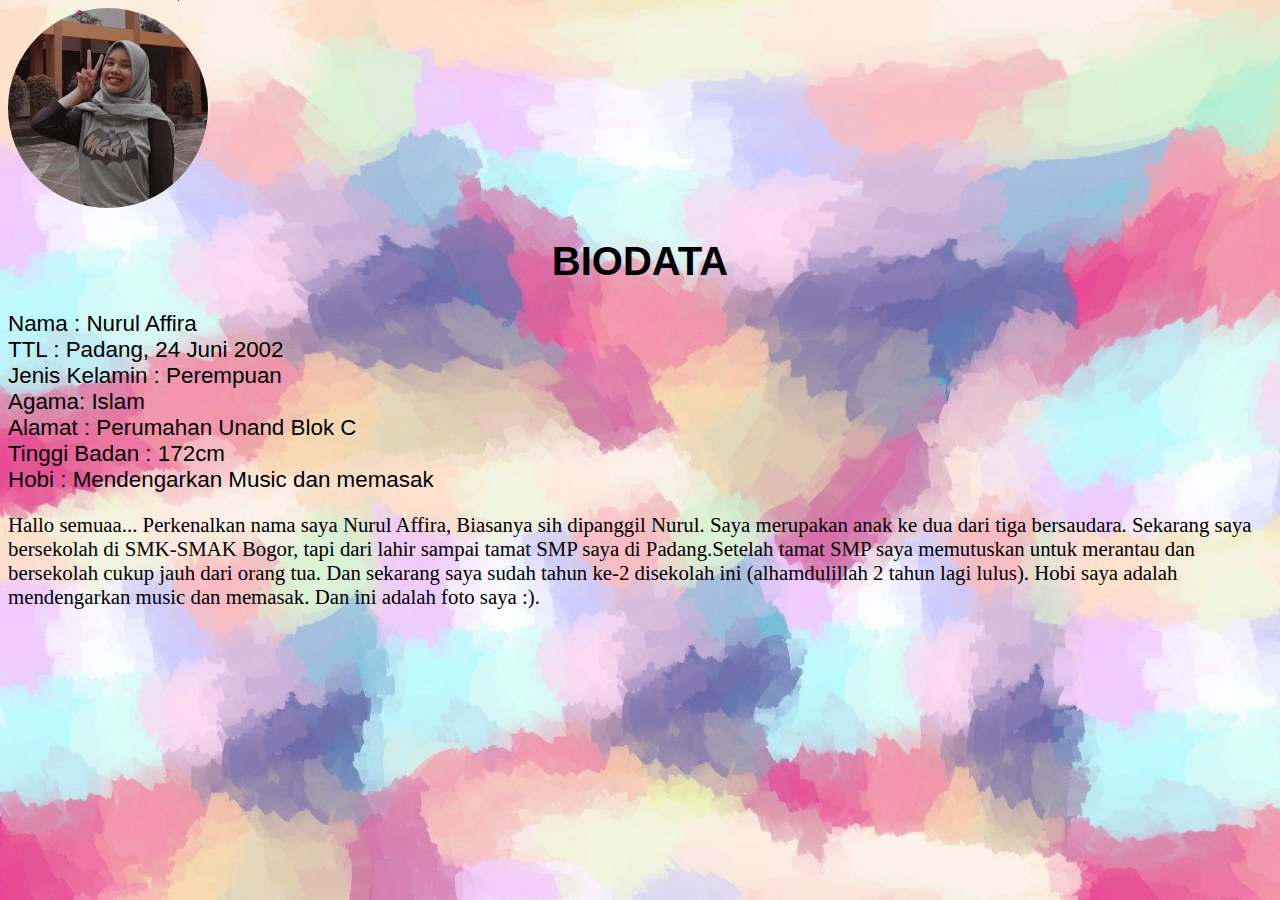
<file: index.html>
<!DOCTYPE html>
<html>
<head>
	<title>Biodata Nurul</title>
	<link rel="stylesheet" type="text/css" href="nurul.css">
</head>
<body>
<img src="gemay.jpeg">
<h1>BIODATA</h1>
		<li>Nama : Nurul Affira</li>
		<li>TTL : Padang, 24 Juni 2002</li>
		<li>Jenis Kelamin : Perempuan</li>
		<li>Agama: Islam</li>
		<li>Alamat : Perumahan Unand Blok C</li>
		<li>Tinggi Badan : 172cm</li>
		<li>Hobi : Mendengarkan Music dan memasak</li>
		<p>Hallo semuaa... Perkenalkan nama saya Nurul Affira, Biasanya sih dipanggil Nurul. Saya merupakan anak ke dua dari tiga bersaudara. Sekarang saya bersekolah di SMK-SMAK Bogor, tapi dari lahir sampai tamat SMP saya di Padang.Setelah tamat SMP saya memutuskan untuk merantau dan bersekolah cukup jauh dari orang tua. Dan sekarang saya sudah tahun ke-2 disekolah ini (alhamdulillah 2 tahun lagi lulus). Hobi saya adalah mendengarkan music dan memasak. Dan ini adalah foto saya :). </p>
 
</body>
</html>
</file>
<file: nurul.css>
body{
	background-image: url(latar.jpg);
	background-size: cover;
	background-attachment: fixed;
	background-repeat: no-repeat;
}
h1{
	text-align: center;
	font-size: 250%;
	font-family: arial;	
}
li{
	font-size: 140%;
	font-family: arial;
}
p{
	font-size: 130%;
	font-family: georgia
}
img{
	width: 200px;
	border-radius: 200px;	
}
</file>
